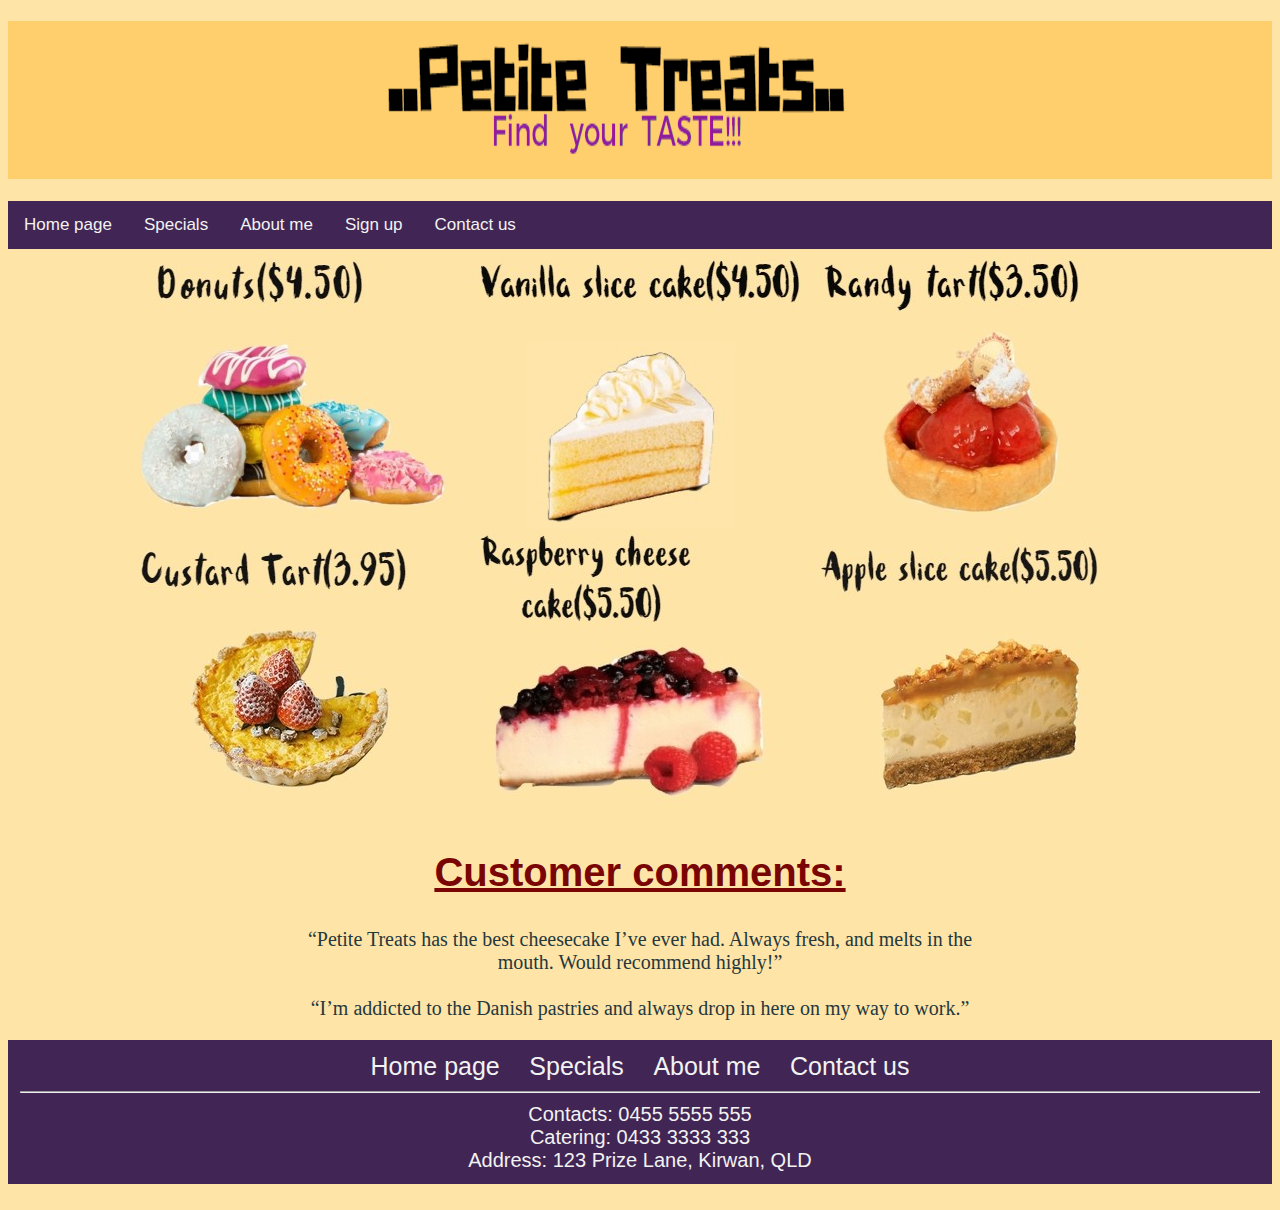
<file: index.html>
<!DOCTYPE html>
<html lang="en">
<head>
    <meta charset="UTF-8">
    <title>Thiruvenkatesh Baladhandapani Palanisamy</title>
</head>
<body>
<link rel="stylesheet" href= "stylesheet.css">

<h1><link rel="stylesheet" href= "stylesheet.css"><img src="Petite_treats.PNG" alt="Petite_treats" height="150" width="644">
</h1>
    <div><link rel="stylesheet" href= "stylesheet.css">
        <div class="top_menu">
            <a href="index.html">Home page</a>
            <a href="specials.html">Specials</a>
            <a href="aboutme.html">About me</a>
            <a href="signup.html">Sign up</a>
            <a href="contact_us.html">Contact us</a>
        </div>
        <div>
        <div class="images">
            <a href="donut.html"><img class="row" src="Donuts.jpg" alt="Donut" width="336" height="280"/></a>
            <a href="vanilla_slice_cake.html"><img class="row" src="vanillaslicecake.jpg" alt="Vannila_slice_cake" width="336" height="280"/></a>
            <a href="randy_tart.html"><img class="row" src="Randy_tart.jpg" alt="Randy tart" height="280" width="336"/></a>
        </div>
        <div class="images">
            <a href="custard_tart.html"><img class="row" src="Custard%20tart.jpg" alt="Custard tart" width="336" height="280"/></a>
            <a href="rasp_cheese_cake.html"><img class="row" src="raspcheesecake.jpg" alt="Raspberry cheese cake" width="336" height="280"/></a>
            <a href="apple_slice_cake.html"><img class="row" src="Appleslicecake.jpg" alt="Apple slice cake" width="336" height="280"/></a>
        </div>
        </div>
        <div>
            <h2><link rel="stylesheet" href= "stylesheet.css"><u>Customer comments:</u></h2>
            <p class="comments">
                “Petite Treats has the best cheesecake I’ve ever had. Always fresh, and melts in the<br>
                 mouth. Would recommend highly!”<br><br>
                “I’m addicted to the Danish pastries and always drop in here on my way to work.”
            </p>
        </div>
    </div>
</body>

<footer>
    <div class="footer"><link rel="stylesheet" href= "stylesheet.css">
        <a href="index.html">Home page</a>
        <a href="specials.html">Specials</a>
        <a href="aboutme.html">About me</a>
        <a href="contact_us.html">Contact us</a>
        <br>
        <hr>
        Contacts: 0455 5555 555<br>
        Catering: 0433 3333 333<br>
        Address: 123 Prize Lane, Kirwan, QLD
    </div><br>

</footer>

</html>
</file>
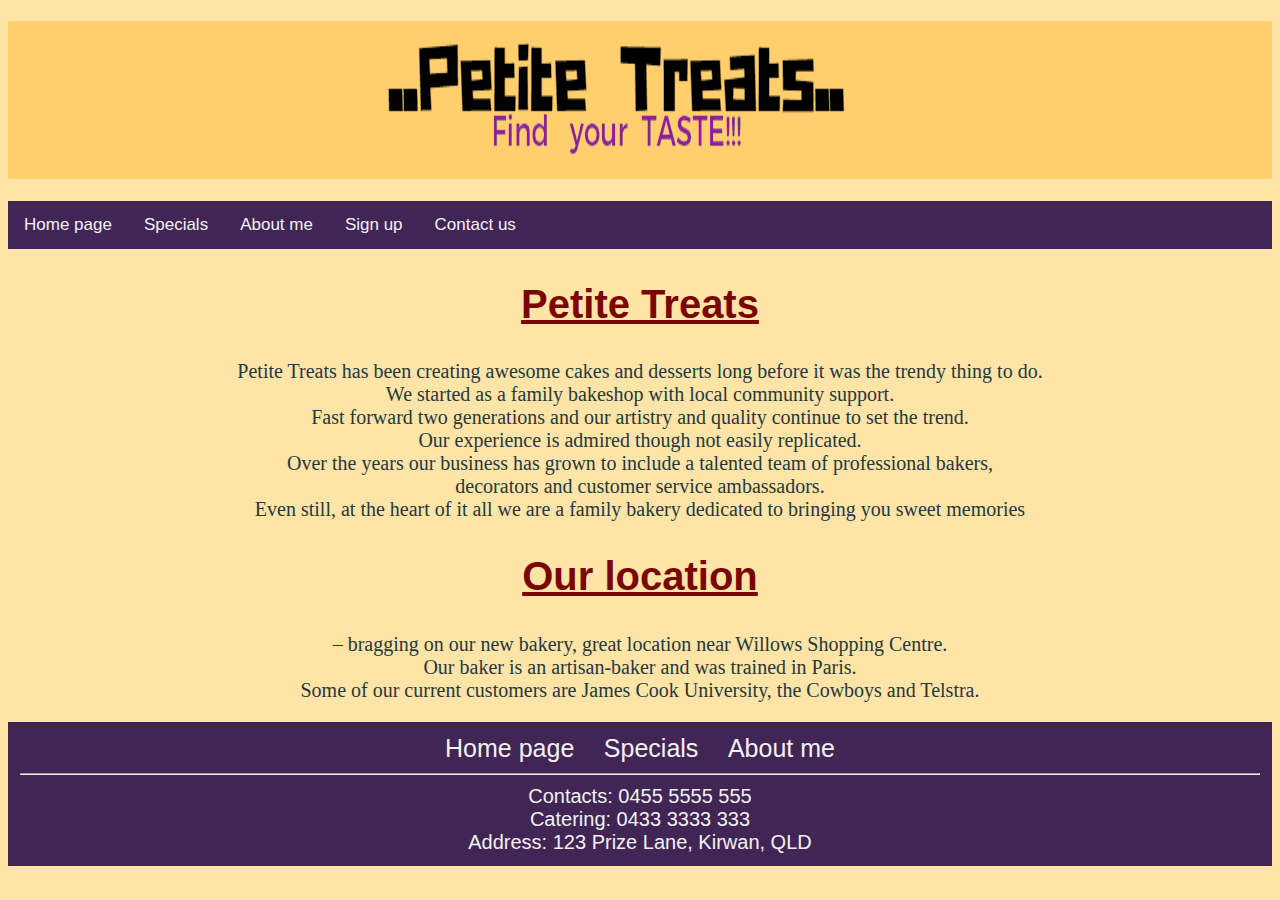
<file: aboutme.html>
<!DOCTYPE html>
<html lang="en">
<head>
    <meta charset="UTF-8">
    <title>Thiruvenkatesh Baladhandapani Palanisamy</title>
</head>
<body>
<link rel="stylesheet" href= "stylesheet.css">

<h1><link rel="stylesheet" href= "stylesheet.css"><img src="Petite_treats.PNG" alt="Petite_treats" height="150" width="644">
</h1>
<div><link rel="stylesheet" href= "stylesheet.css">
    <div class="top_menu">
        <a href="index.html">Home page</a>
        <a href="specials.html">Specials</a>
        <a href="aboutme.html">About me</a>
        <a href="signup.html">Sign up</a>
        <a href="contact_us.html">Contact us</a>
        </a>
    </div>
</div>
<div>
    <h2><b><u>Petite Treats</u></b></h2>
    <p class="comments">Petite Treats has been creating awesome cakes and desserts long before it was the trendy thing to do.<br>
        We started as a family bakeshop with local community support. <br>
        Fast forward two generations and our artistry and quality continue to set the trend. <br>
        Our experience is admired though not easily replicated.<br>
        Over the years our business has grown to include a talented team of professional bakers,<br>
        decorators and customer service ambassadors.<br>
        Even still, at the heart of it all we are a family bakery dedicated to bringing you sweet memories</p>
</div>
<div>
    <h2><b><u>Our location</u></b></h2>
    <p class="comments">– bragging on our new bakery, great location near Willows Shopping Centre.<br> Our
        baker is an artisan-baker and was trained in Paris.<br> Some of our current customers are James
        Cook University, the Cowboys and Telstra.</p>

</div>
</body>


<footer>
    <div class="footer"><link rel="stylesheet" href= "stylesheet.css">
        <a href="index.html">Home page</a>
        <a href="specials.html">Specials</a>
        <a href="aboutme.html">About me</a>
        <br><hr>
        Contacts: 0455 5555 555<br>
        Catering: 0433 3333 333<br>
        Address: 123 Prize Lane, Kirwan, QLD
    </div><br>

</footer>

</html>
</file>
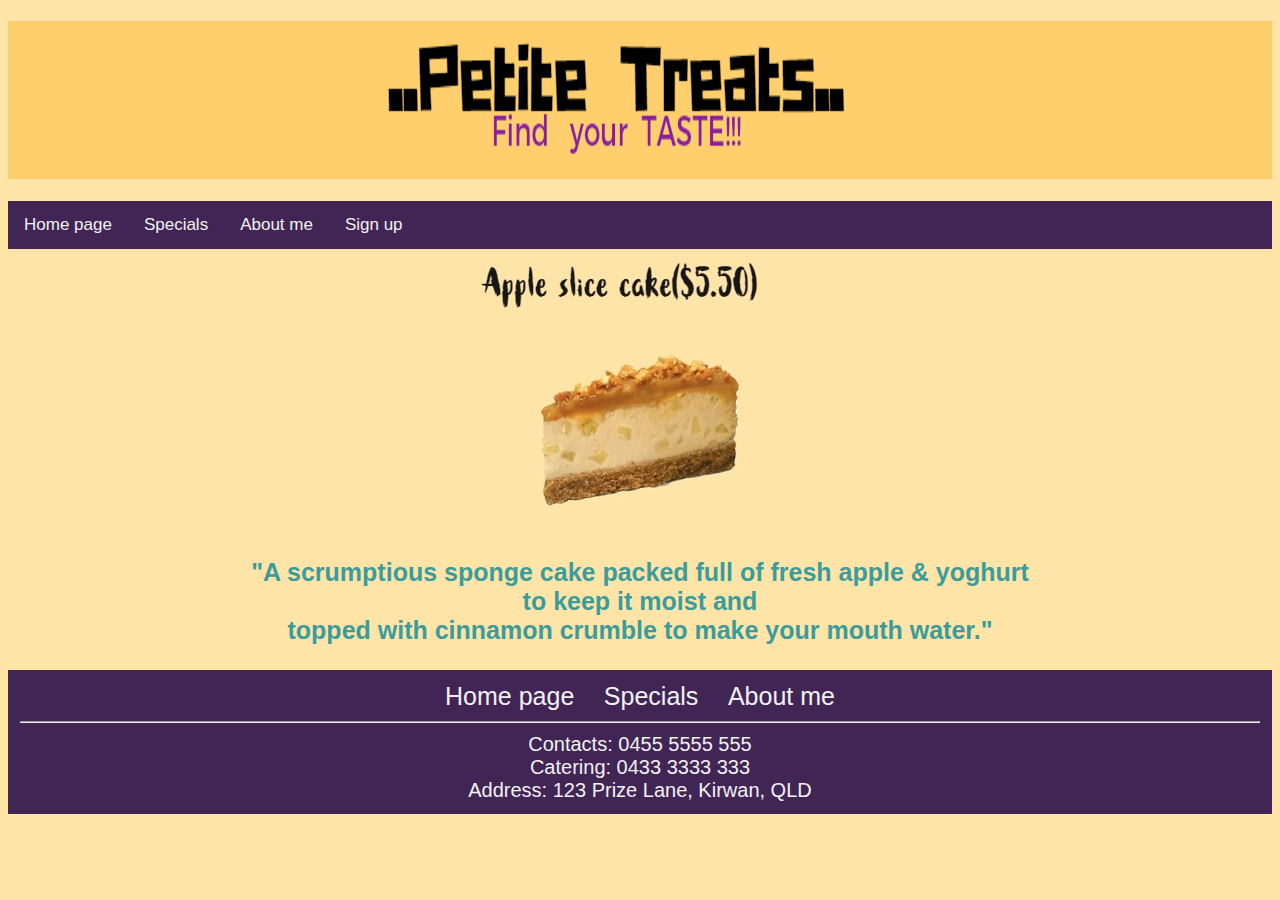
<file: apple_slice_cake.html>
<!DOCTYPE html>
<html lang="en">
<head>
    <meta charset="UTF-8">
    <title>Thiruvenkatesh Baladhandapani Palanisamy</title>
</head>
<body>
<link rel="stylesheet" href= "stylesheet.css">
<h1><link rel="stylesheet" href= "stylesheet.css"><img src="Petite_treats.PNG" alt="Petite_treats" height="150" width="644">
</h1>
<div><link rel="stylesheet" href= "stylesheet.css">
    <div class="top_menu">
        <a href="index.html">Home page</a>
        <a href="specials.html">Specials</a>
        <a href="aboutme.html">About me</a>
        <a href="signup.html">Sign up</a>
    </div>
    <div class="images">
        <img class="row" src="Appleslicecake.jpg" alt="Apple slice cake" width="336" height="280"/>
    </div>
    <div>
        <p class="product_description"><link rel="stylesheet" href= "stylesheet.css">
            <b>
                "A scrumptious sponge cake packed full of fresh apple & yoghurt<br>
                to keep it moist and <br>
                topped with cinnamon crumble to make your mouth water."<br>
            </b></p>
    </div>


</div>
</body>

<footer>
    <div class="footer"><link rel="stylesheet" href= "stylesheet.css">
        <a href="index.html">Home page</a>
        <a href="specials.html">Specials</a>
        <a href="aboutme.html">About me</a><br><hr>
        Contacts: 0455 5555 555<br>
        Catering: 0433 3333 333<br>
        Address: 123 Prize Lane, Kirwan, QLD
    </div><br>

</footer>

</html>
</file>
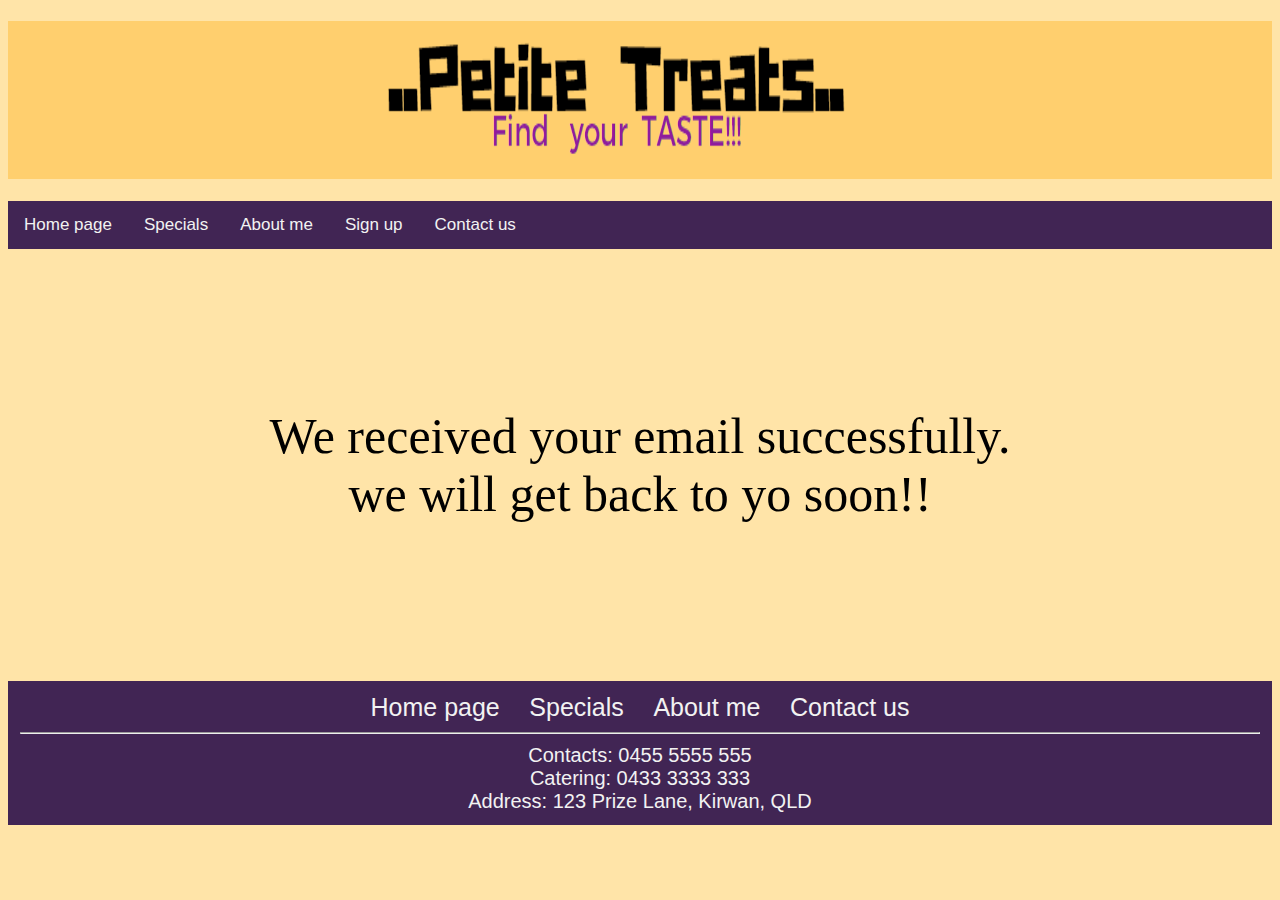
<file: contact_form_success.html>
<!DOCTYPE html>
<html lang="en">
<head>
    <meta charset="UTF-8">
    <title>Thiruvenkatesh Baladhandapani Palanisamy</title>
</head>
<body>
<link rel="stylesheet" href= "stylesheet.css">

<h1><link rel="stylesheet" href= "stylesheet.css"><img src="Petite_treats.PNG" alt="Petite_treats" height="150" width="644">
</h1>
<div><link rel="stylesheet" href= "stylesheet.css">
    <div class="top_menu">
        <a href="index.html">Home page</a>
        <a href="specials.html">Specials</a>
        <a href="aboutme.html">About me</a>
        <a href="signup.html">Sign up</a>
        <a href="contact_us.html">Contact us</a>
    </div>
    <body>
    <div><br><br><br><br><br><br></div>
    <p class="after_signup" >We received your email successfully. <br> we will get back to yo soon!!</p>
    <div><br><br><br><br><br><br></div>
    </body>

    <footer>
        <div class="footer"><link rel="stylesheet" href= "stylesheet.css">
            <a href="index.html">Home page</a>
            <a href="specials.html">Specials</a>
            <a href="aboutme.html">About me</a>
            <a href="contact_us.html">Contact us</a>
            <br>
            <hr>
            Contacts: 0455 5555 555<br>
            Catering: 0433 3333 333<br>
            Address: 123 Prize Lane, Kirwan, QLD
        </div><br>

    </footer>

</html>
</file>
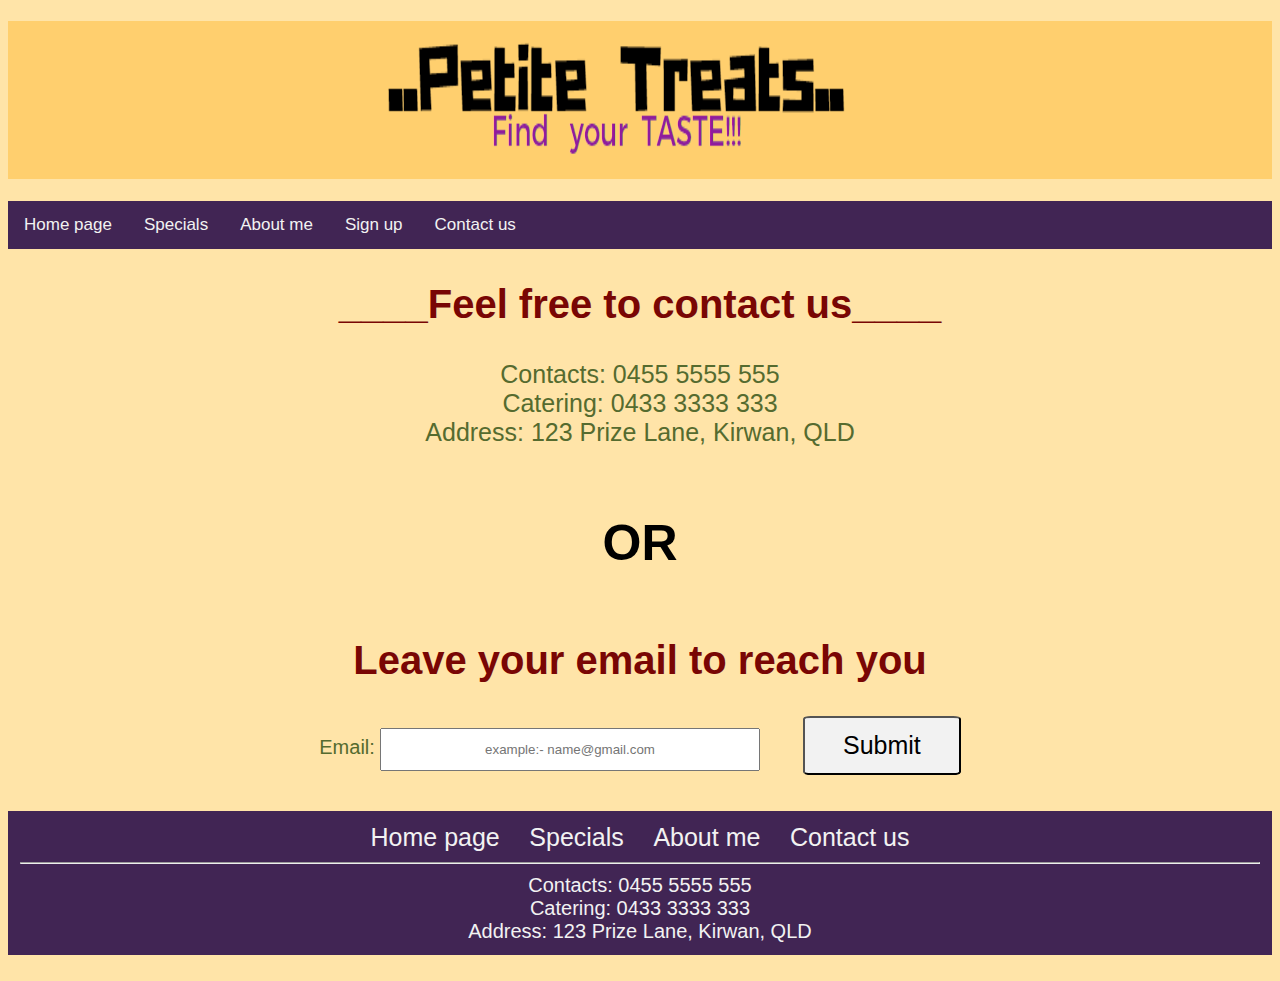
<file: contact_us.html>
<!DOCTYPE html>
<html lang="en">
<head>
    <meta charset="UTF-8">
    <title><!DOCTYPE html>
        <html lang="en">
        <head>
            <meta charset="UTF-8">
            <title>Thiruvenkatesh Baladhandapani Palanisamy</title>
        </head>
<body>
<link rel="stylesheet" href= "stylesheet.css">

<h1><link rel="stylesheet" href= "stylesheet.css"><img src="Petite_treats.PNG" alt="Petite_treats" height="150" width="644">
</h1>
<div><link rel="stylesheet" href= "stylesheet.css">
    <div class="top_menu">
        <a href="index.html">Home page</a>
        <a href="specials.html">Specials</a>
        <a href="aboutme.html">About me</a>
        <a href="signup.html">Sign up</a>
        <a href="contact_us.html">Contact us</a>
    </div>
    <div class="contact">
        <h2>____Feel free to contact us____</h2>
        <p style="font-size: 25px">Contacts: 0455 5555 555<br>
            Catering: 0433 3333 333<br>
            Address: 123 Prize Lane, Kirwan, QLD</p>
        <h4> OR </h4><h2>
            Leave your email to reach you</h2>
        <form onsubmit="return validate()" action="contact_form_success.html" id="form" >
        <script src= "contact_form.js"> </script>
        <label for="email"> Email:</label>
            <input placeholder="example:- name@gmail.com" class="label" type="email" id="email" name="email" required>
            <button class="button" type="submit">Submit</button>
        </form>
    </div>
</div>
<div>
    <br><br>
</div>
</body>

<footer>
    <div class="footer"><link rel="stylesheet" href= "stylesheet.css">
        <a href="index.html">Home page</a>
        <a href="specials.html">Specials</a>
        <a href="aboutme.html">About me</a>
        <a href="contact_us.html">Contact us</a><br><hr>
        Contacts: 0455 5555 555<br>
        Catering: 0433 3333 333<br>
        Address: 123 Prize Lane, Kirwan, QLD
    </div><br>

</footer>
</html>
</file>
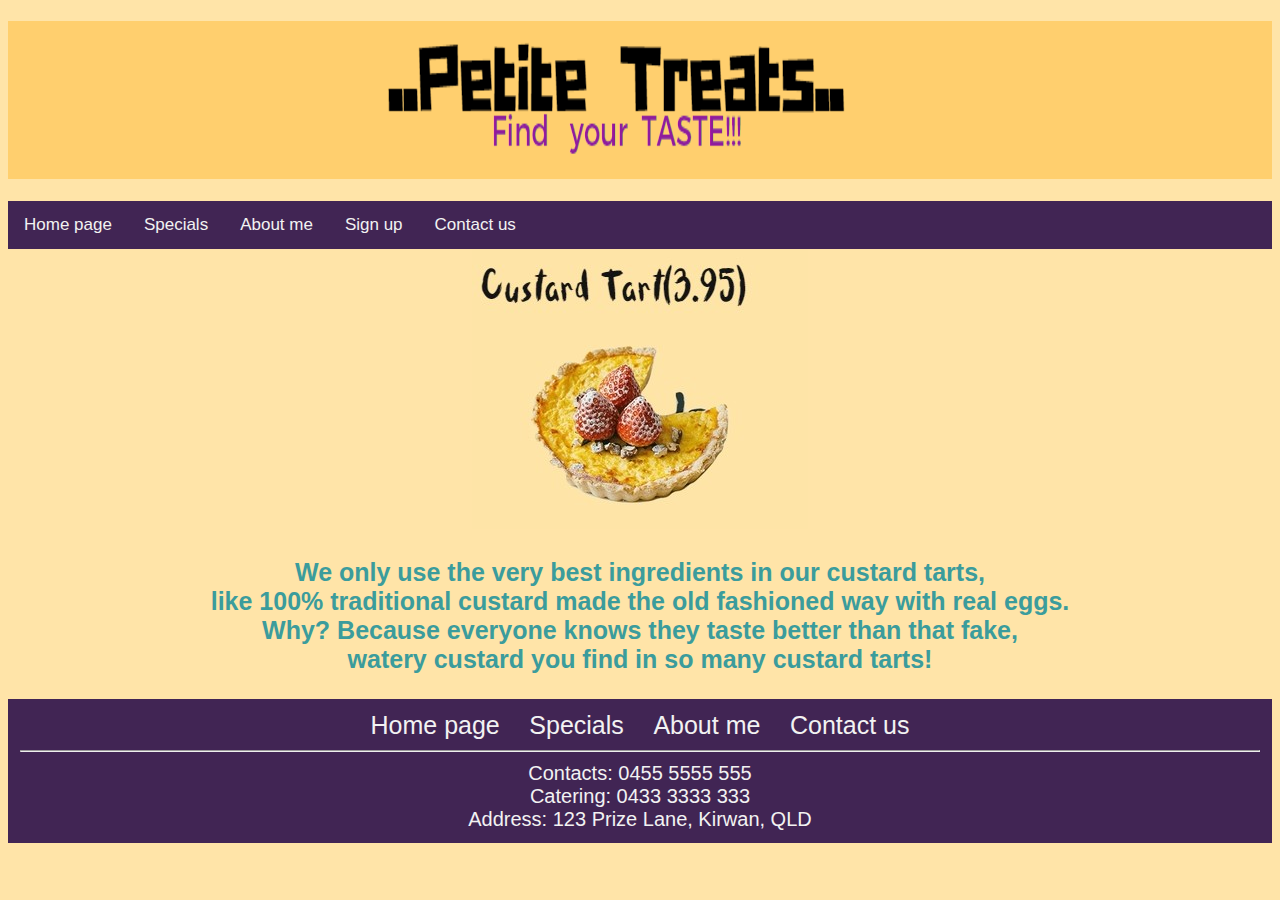
<file: custard_tart.html>
<!DOCTYPE html>
<html lang="en">
<head>
    <meta charset="UTF-8">
    <title>Thiruvenkatesh Baladhandapani Palanisamy</title>
</head>
<body>
<link rel="stylesheet" href= "stylesheet.css">
<h1><link rel="stylesheet" href= "stylesheet.css"><img src="Petite_treats.PNG" alt="Petite_treats" height="150" width="644">
</h1>
<div><link rel="stylesheet" href= "stylesheet.css">
    <div class="top_menu">
        <a href="index.html">Home page</a>
        <a href="specials.html">Specials</a>
        <a href="aboutme.html">About me</a>
        <a href="signup.html">Sign up</a>
        <a href="contact_us.html">Contact us</a>
    </div>
    <div class="images">
        <a href="custard_tart.html"><img class="row" src="Custard%20tart.jpg" alt="Custard tart" width="336" height="280"/></a>
    </div>
    <div>
        <p class="product_description"><link rel="stylesheet" href= "stylesheet.css">
            <b>We only use the very best ingredients in our custard tarts,<br>
                like 100% traditional custard made the old fashioned way with real eggs.<br>
                Why? Because everyone knows they taste better than that fake, <br>
                watery custard you find in so many custard tarts!</b>
        </p>
    </div>


</div>
</body>


<footer>
    <div class="footer"><link rel="stylesheet" href= "stylesheet.css">
        <a href="index.html">Home page</a>
        <a href="specials.html">Specials</a>
        <a href="aboutme.html">About me</a>
        <a href="contact_us.html">Contact us</a><br><hr>
        Contacts: 0455 5555 555<br>
        Catering: 0433 3333 333<br>
        Address: 123 Prize Lane, Kirwan, QLD
    </div><br>

</footer>

</html>
</file>
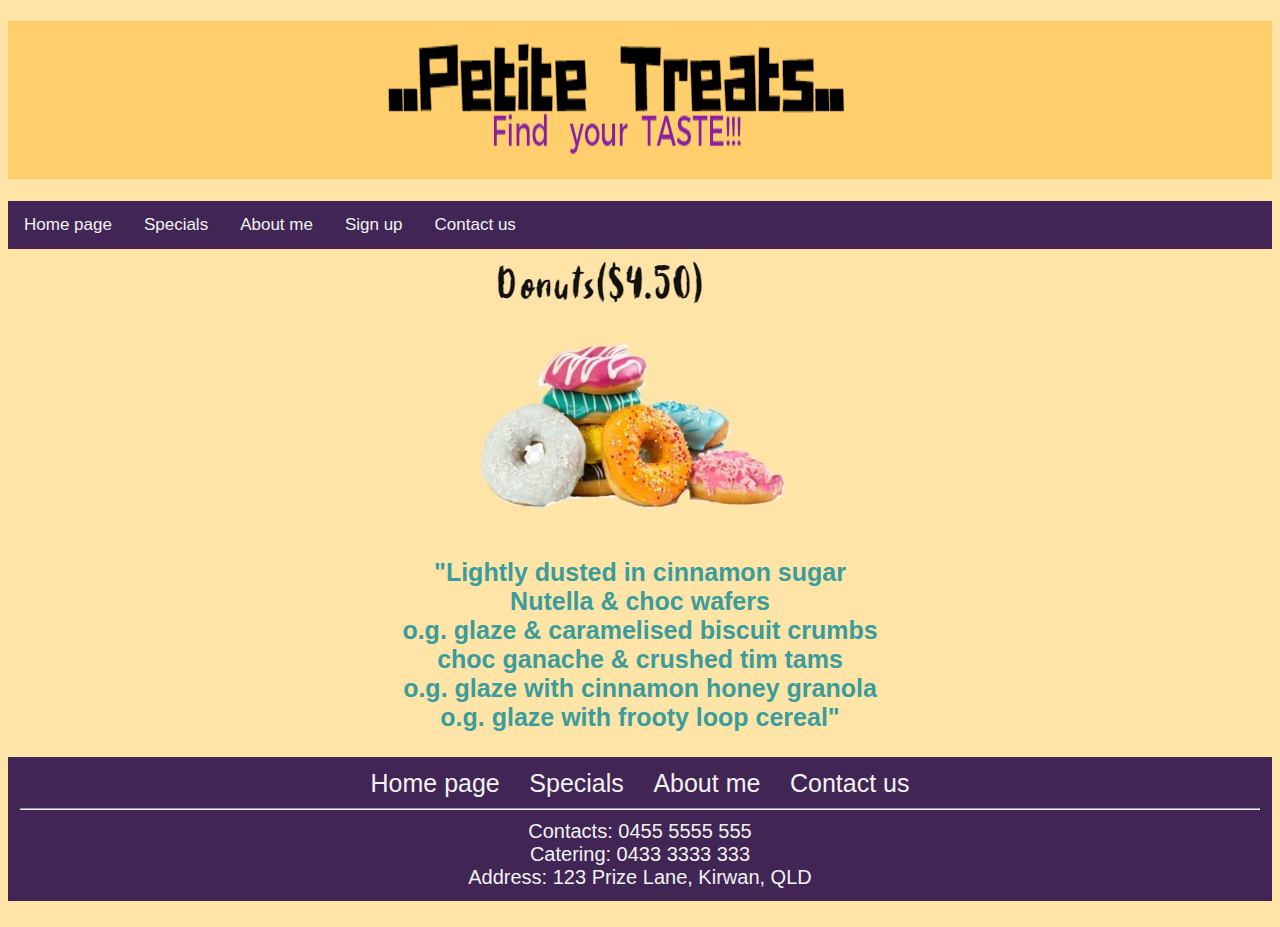
<file: donut.html>
<!DOCTYPE html>
<html lang="en">
<head>
    <meta charset="UTF-8">
    <title>Thiruvenkatesh Baladhandapani Palanisamy</title>
</head>
<body>
<link rel="stylesheet" href= "stylesheet.css">
<h1><link rel="stylesheet" href= "stylesheet.css"><img src="Petite_treats.PNG" alt="Petite_treats" height="150" width="644">
</h1>
<div><link rel="stylesheet" href= "stylesheet.css">
    <div class="top_menu">
        <a href="index.html">Home page</a>
        <a href="specials.html">Specials</a>
        <a href="aboutme.html">About me</a>
        <a href="signup.html">Sign up</a>
        <a href="contact_us.html">Contact us</a>
    </div>
    <div class="images">
        <a href="donut.html"><img class="row" src="Donuts.jpg" alt="Donut" width="336" height="280"/></a>
    </div>
    <div>
        <p class="product_description"><link rel="stylesheet" href= "stylesheet.css">
            <b>"Lightly dusted in cinnamon sugar<br>
             Nutella & choc wafers<br>
            o.g. glaze & caramelised biscuit crumbs<br>
            choc ganache & crushed tim tams<br>
            o.g. glaze with cinnamon honey granola<br>
                o.g. glaze with frooty loop cereal"<br></b>
        </p>
    </div>


</div>
</body>


<footer>
    <div class="footer"><link rel="stylesheet" href= "stylesheet.css">
        <a href="index.html">Home page</a>
        <a href="specials.html">Specials</a>
        <a href="aboutme.html">About me</a>
        <a href="contact_us.html">Contact us</a><br><hr>
        Contacts: 0455 5555 555<br>
        Catering: 0433 3333 333<br>
        Address: 123 Prize Lane, Kirwan, QLD
    </div><br>

</footer>

</html>
</file>
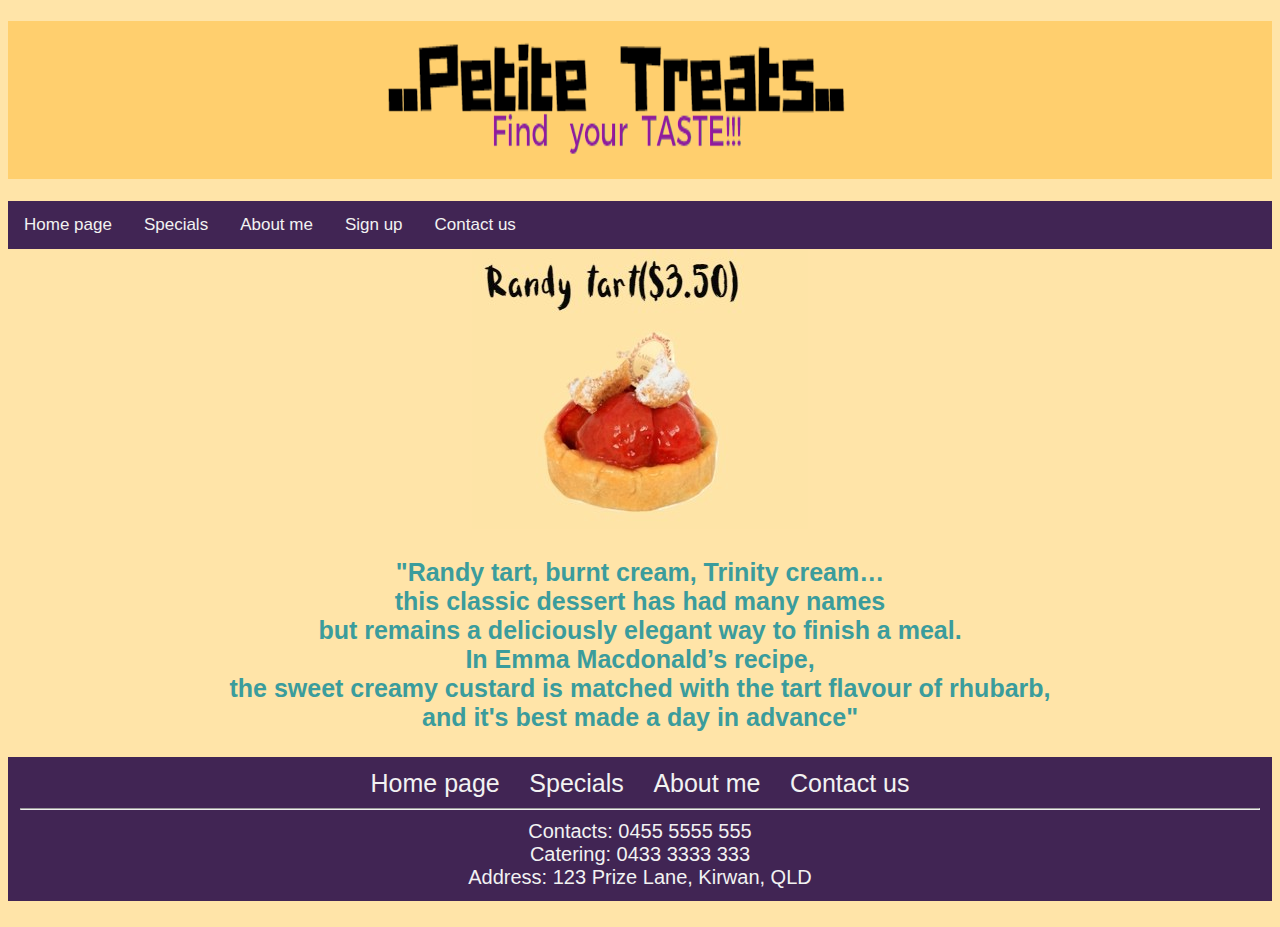
<file: randy_tart.html>
<!DOCTYPE html>
<html lang="en">
<head>
    <meta charset="UTF-8">
    <title>Thiruvenkatesh Baladhandapani Palanisamy</title>
</head>
<body>
<link rel="stylesheet" href= "stylesheet.css">

<h1><link rel="stylesheet" href= "stylesheet.css"><img src="Petite_treats.PNG" alt="Petite_treats" height="150" width="644">
</h1>
<div><link rel="stylesheet" href= "stylesheet.css">
    <div class="top_menu">
        <a href="index.html">Home page</a>
        <a href="specials.html">Specials</a>
        <a href="aboutme.html">About me</a>
        <a href="signup.html">Sign up</a>
        <a href="contact_us.html">Contact us</a>
    </div>
    <div class="images">
        <img class="row" src="Randy_tart.jpg" alt="Randy tart" height="280" width="336"/>
    </div>
    <div>
        <p class="product_description"><link rel="stylesheet" href= "stylesheet.css">
            <b>"Randy tart, burnt cream, Trinity cream…<br>
                this classic dessert has had many names<br>
                but remains a deliciously elegant way to finish a meal.<br>
                In Emma Macdonald’s recipe,<br>
                the sweet creamy custard is matched with the tart flavour of rhubarb, <br>
                and it's best made a day in advance"<br>
            </b>
        </p>
    </div>


</div>
</body>


<footer>
    <div class="footer"><link rel="stylesheet" href= "stylesheet.css">
        <a href="index.html">Home page</a>
        <a href="specials.html">Specials</a>
        <a href="aboutme.html">About me</a>
        <a href="contact_us.html">Contact us</a><br><hr>
        Contacts: 0455 5555 555<br>
        Catering: 0433 3333 333<br>
        Address: 123 Prize Lane, Kirwan, QLD
    </div><br>

</footer>

</html>
</file>
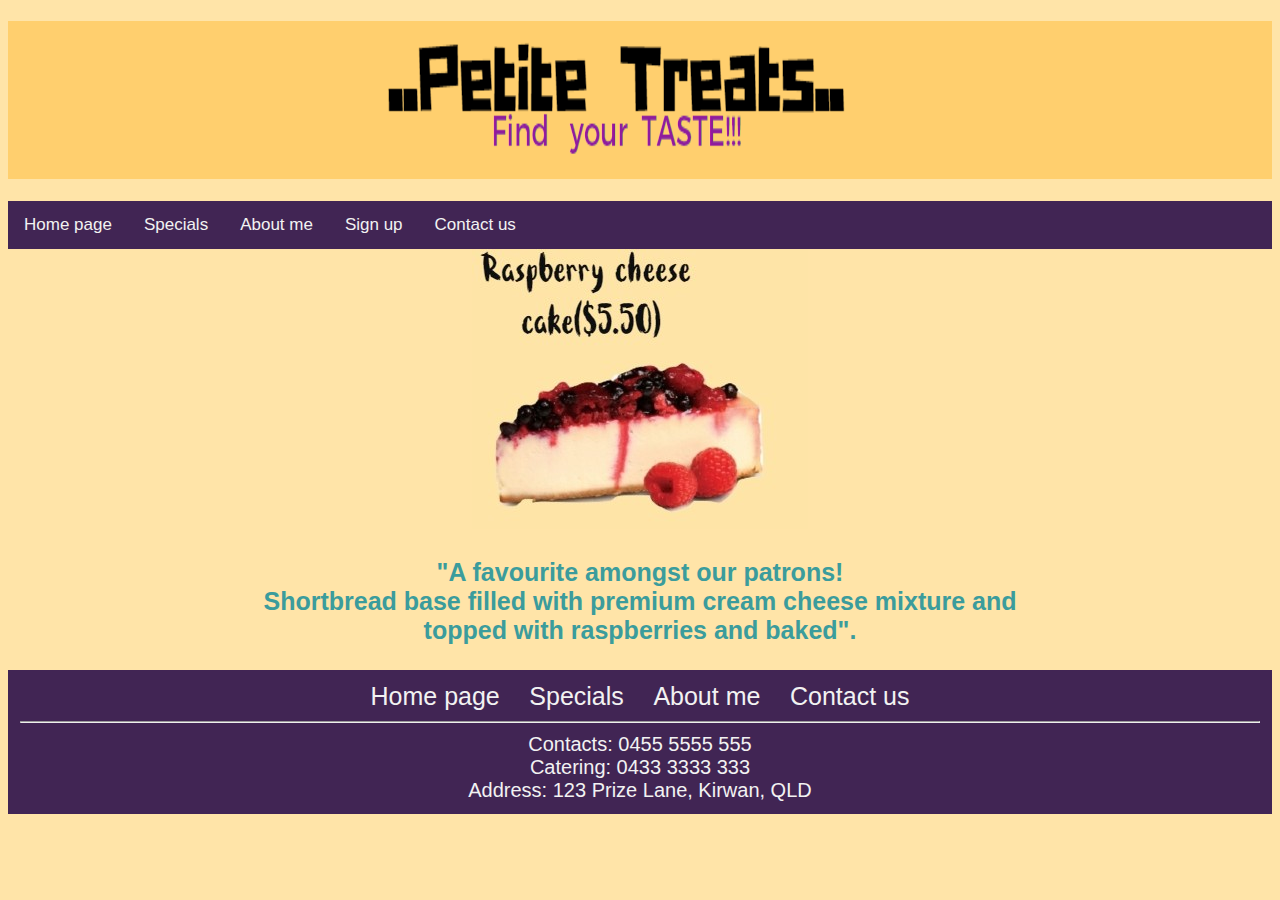
<file: rasp_cheese_cake.html>
<!DOCTYPE html>
<html lang="en">
<head>
    <meta charset="UTF-8">
    <title>Thiruvenkatesh Baladhandapani Palanisamy</title>
</head>
<body>
<link rel="stylesheet" href= "stylesheet.css">

<h1><link rel="stylesheet" href= "stylesheet.css"><img src="Petite_treats.PNG" alt="Petite_treats" height="150" width="644">
</h1>
<div><link rel="stylesheet" href= "stylesheet.css">
    <div class="top_menu">
        <a href="index.html">Home page</a>
        <a href="specials.html">Specials</a>
        <a href="aboutme.html">About me</a>
        <a href="signup.html">Sign up</a>
        <a href="contact_us.html">Contact us</a>
    </div>
    <div class="images">
        <img class="row" src="raspcheesecake.jpg" alt="Raspberry cheese cake" width="336" height="280"/>
    </div>
    <div>
        <p class="product_description"><link rel="stylesheet" href= "stylesheet.css">
            <b>"A favourite amongst our patrons!<br>
                Shortbread base filled with premium cream cheese mixture and <br>
                topped with raspberries and baked".<br>
            </b>
        </p>
    </div>
</div>
</body>


<footer>
    <div class="footer"><link rel="stylesheet" href= "stylesheet.css">
        <a href="index.html">Home page</a>
        <a href="specials.html">Specials</a>
        <a href="aboutme.html">About me</a>
        <a href="contact_us.html">Contact us</a><br><hr>
        Contacts: 0455 5555 555<br>
        Catering: 0433 3333 333<br>
        Address: 123 Prize Lane, Kirwan, QLD
    </div><br>

</footer>

</html>
</file>
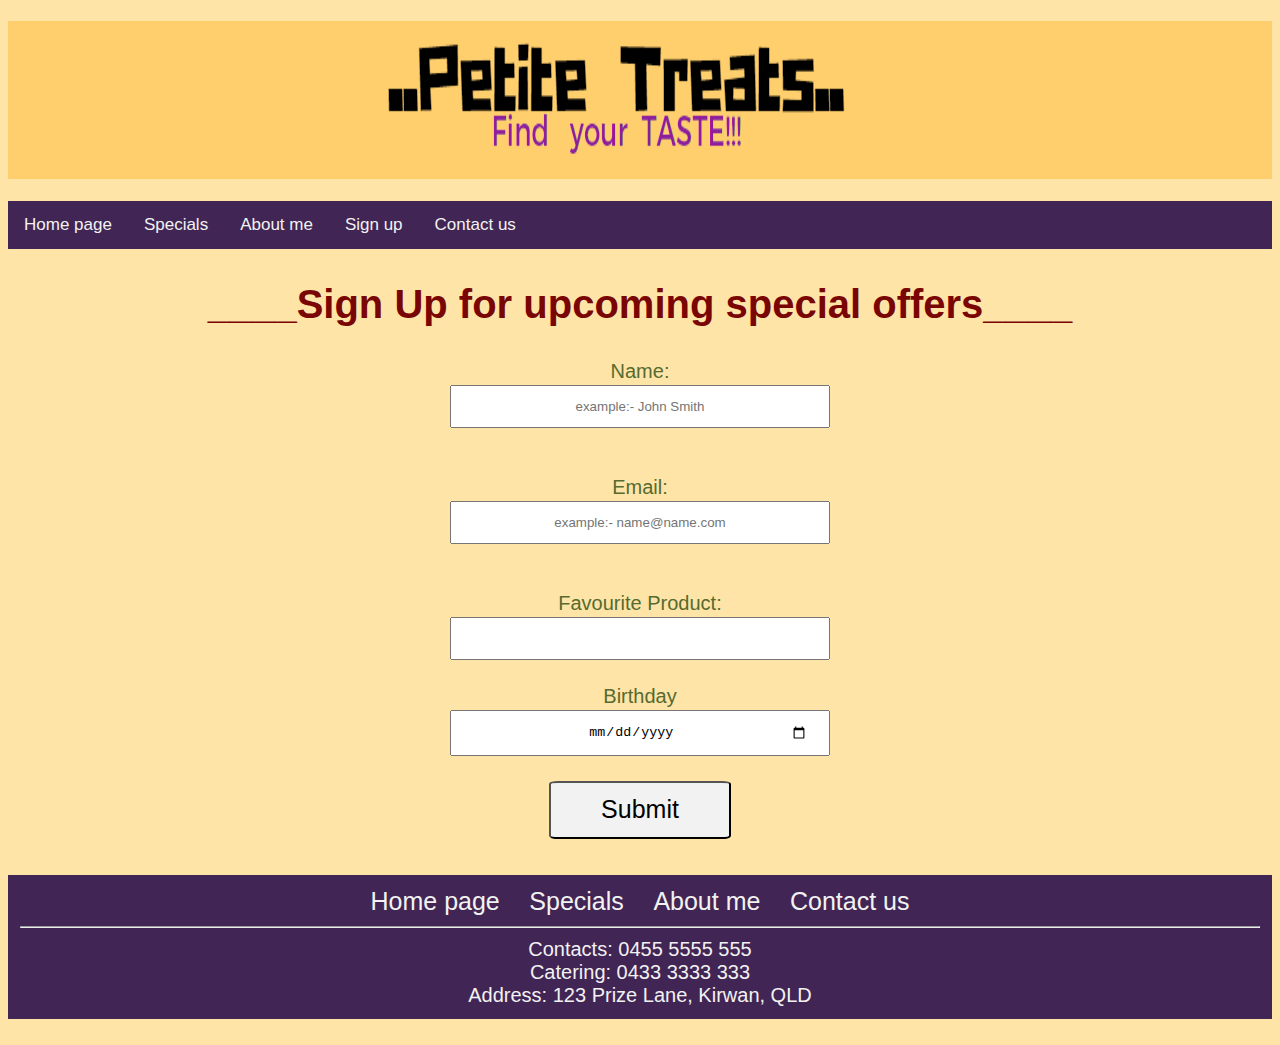
<file: signup.html>
<!DOCTYPE html>
<html lang="en">
<head>
    <meta charset="UTF-8">
    <title>Thiruvenkatesh Baladhandapani Palanisamy</title>
    <script src= "script.js"> </script>
</head>
<body>
<link rel="stylesheet" href= "stylesheet.css">

<h1><link rel="stylesheet" href= "stylesheet.css"><img src="Petite_treats.PNG" alt="Petite_treats" height="150" width="644">
</h1>
<div><link rel="stylesheet" href= "stylesheet.css">
    <div class="top_menu">
        <a href="index.html">Home page</a>
        <a href="specials.html">Specials</a>
        <a href="aboutme.html">About me</a>
        <a href="signup.html">Sign up</a>
        <a href="contact_us.html">Contact us</a>
    </div>
</div>
<div>
    <div>
        <h2>
            ____Sign Up for upcoming special offers____
        </h2>
    </div>
    <form onsubmit="return validate()" action="signup_form_success.html" action="action.php" class="form" id="form"><script src= "script.js"> </script>
     <div class="sign_up"><link rel="stylesheet" href= "stylesheet.css">
         <script src= "script.js"> </script>


            <label  for="name"> Name: </label><br>
            <input class="label" placeholder="example:- John Smith" type="text" id="name" name="name">
            <script src= "script.js"> </script>
            <br>
            <small class="error">Error message</small><br>
            <br>



            <label for="email">Email:</label><br>
            <input class="label" placeholder="example:- name@name.com" type="email" id="email" name="email"><br>
            <small class="error">Error message</small><br>
           <br>

            <label for="products">Favourite Product:</label><br>
            <input class="label" type="text" id="product" name="product"><br>
            <br>
            <label for="DOB">Birthday</label><br>
        <input class="label" type="date" id="date" name="date"><br>
        <br>

        <button class="button2" type="submit">Submit</button>
     </div>

</form>

</div>
<div>
    <br><br>
</div>

</body>


<footer>
    <div class="footer"><link rel="stylesheet" href= "stylesheet.css">
        <a href="index.html">Home page</a>
        <a href="specials.html">Specials</a>
        <a href="aboutme.html">About me</a>
        <a href="contact_us.html">Contact us</a><br>
        <hr>
        Contacts: 0455 5555 555<br>
        Catering: 0433 3333 333<br>
        Address: 123 Prize Lane, Kirwan, QLD
    </div><br>

</footer>

</html>
</file>
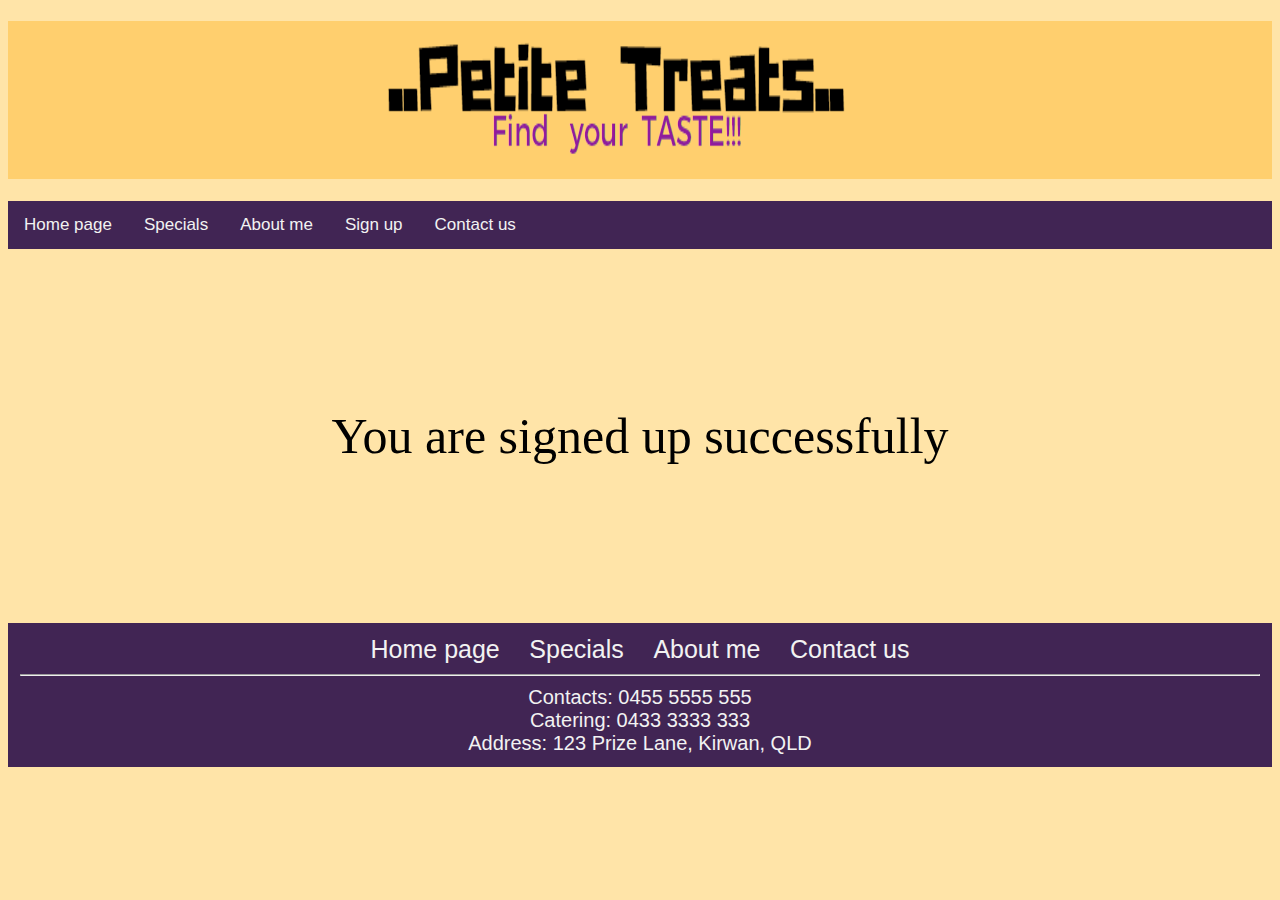
<file: signup_form_success.html>
<!DOCTYPE html>
<html lang="en">
<head>
    <meta charset="UTF-8">
    <title>Thiruvenkatesh Baladhandapani Palanisamy</title>
</head>
<body>
<link rel="stylesheet" href= "stylesheet.css">

<h1><link rel="stylesheet" href= "stylesheet.css"><img src="Petite_treats.PNG" alt="Petite_treats" height="150" width="644">
</h1>
<div><link rel="stylesheet" href= "stylesheet.css">
    <div class="top_menu">
        <a href="index.html">Home page</a>
        <a href="specials.html">Specials</a>
        <a href="aboutme.html">About me</a>
        <a href="signup.html">Sign up</a>
        <a href="contact_us.html">Contact us</a>
    </div>
 <body>
 <div><br><br><br><br><br><br></div>
 <p class="after_signup"> You are signed up successfully</p>
 <div><br><br><br><br><br><br></div>
</body>

<footer>
    <div class="footer"><link rel="stylesheet" href= "stylesheet.css">
        <a href="index.html">Home page</a>
        <a href="specials.html">Specials</a>
        <a href="aboutme.html">About me</a>
        <a href="contact_us.html">Contact us</a>
        <br>
        <hr>
        Contacts: 0455 5555 555<br>
        Catering: 0433 3333 333<br>
        Address: 123 Prize Lane, Kirwan, QLD
    </div><br>

</footer>

</html>
</file>
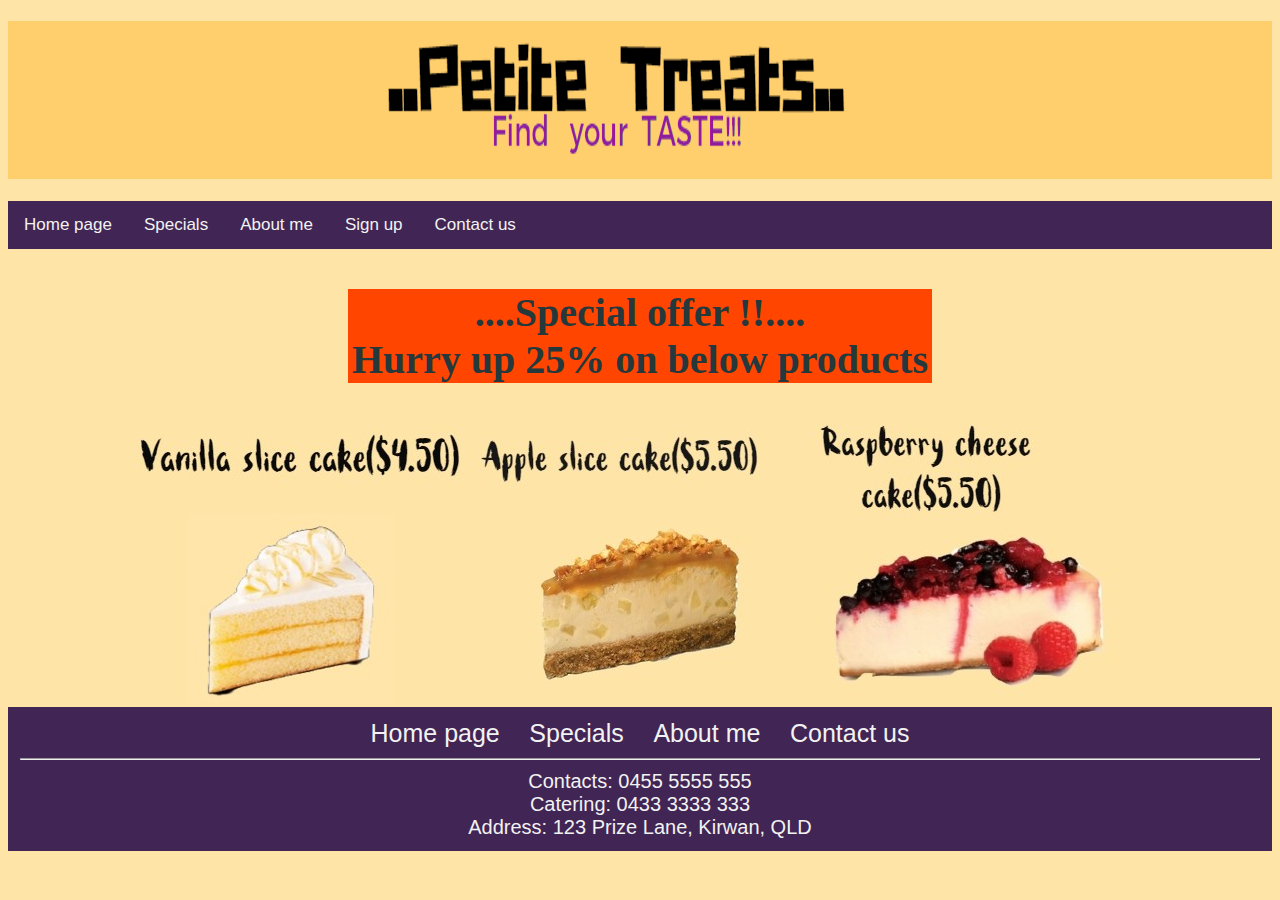
<file: specials.html>
<!DOCTYPE html>
<html lang="en">
<head>
    <meta charset="UTF-8">
    <title>Thiruvenkatesh Baladhandapani Palanisamy</title>
</head>
<body>
<link rel="stylesheet" href= "stylesheet.css">

<h1><link rel="stylesheet" href= "stylesheet.css"><img src="Petite_treats.PNG" alt="Petite_treats" height="150" width="644">
</h1>
<div><link rel="stylesheet" href= "stylesheet.css">
    <div class="top_menu">
        <a href="index.html">Home page</a>
        <a href="specials.html">Specials</a>
        <a href="aboutme.html">About me</a>
        <a href="signup.html">Sign up</a>
        <a href="contact_us.html">Contact us</a>
    </div>
</div>
<div>
    <h3 class="specials">....Special offer !!....<br>
        Hurry up  25% on below products<br>
    </h3>

</div>
<div class="images">
    <a href="vanilla_slice_cake.html"><img class="row" src="vanillaslicecake.jpg" alt="Vannila_slice_cake" width="336" height="280"/></a>
    <a href="apple_slice_cake.html"><img class="row" src="Appleslicecake.jpg" alt="Apple slice cake" width="336" height="280"/></a>
    <a href="rasp_cheese_cake.html"><img class="row" src="raspcheesecake.jpg" alt="Raspberry cheese cake" width="336" height="280"/></a>

</div>
</body>


<footer>
    <div class="footer"><link rel="stylesheet" href= "stylesheet.css">
        <a href="index.html">Home page</a>
        <a href="specials.html">Specials</a>
        <a href="aboutme.html">About me</a>
        <a href="contact_us.html">Contact us</a><br><hr>
        Contacts: 0455 5555 555<br>
        Catering: 0433 3333 333<br>
        Address: 123 Prize Lane, Kirwan, QLD
    </div><br>

</footer>

</html>
</file>
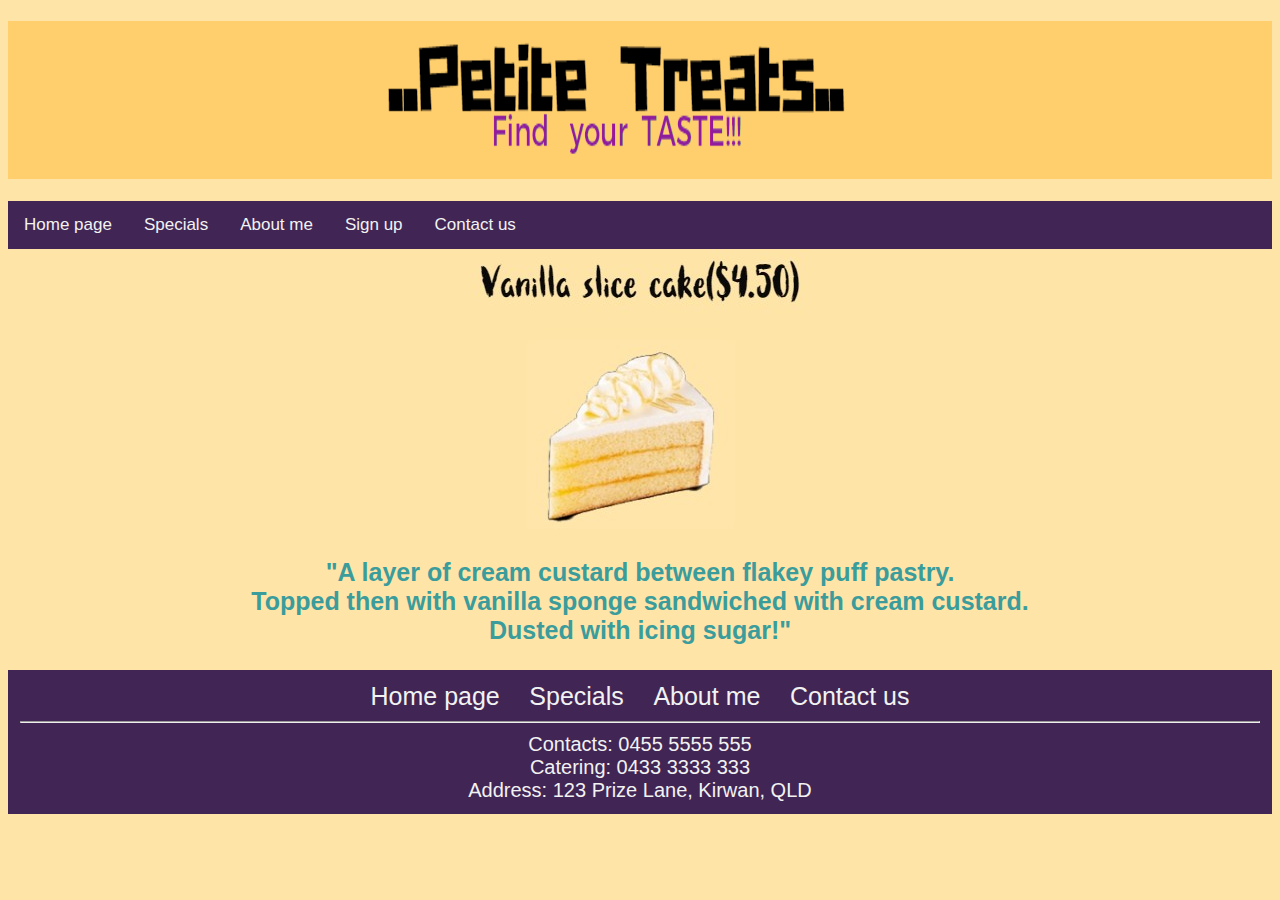
<file: vanilla_slice_cake.html>
<!DOCTYPE html>
<html lang="en">
<head>
    <meta charset="UTF-8">
    <title>Thiruvenkatesh Baladhandapani Palanisamy</title>
</head>
<body>
<link rel="stylesheet" href= "stylesheet.css">

<h1><link rel="stylesheet" href= "stylesheet.css"><img src="Petite_treats.PNG" alt="Petite_treats" height="150" width="644">
</h1>
<div><link rel="stylesheet" href= "stylesheet.css">
    <div class="top_menu">
        <a href="index.html">Home page</a>
        <a href="specials.html">Specials</a>
        <a href="aboutme.html">About me</a>
        <a href="signup.html">Sign up</a>
        <a href="contact_us.html">Contact us</a>
    </div>
    <div class="images">
        <img class="row" src="vanillaslicecake.jpg" alt="Vannila_slice_cake" width="336" height="280"/>
    </div>
    <div>
        <p class="product_description"><link rel="stylesheet" href= "stylesheet.css">
            <b>"A layer of cream custard between flakey puff pastry. <br>
                Topped then with vanilla sponge sandwiched with cream custard. <br>
                Dusted with icing sugar!"<br>
            </b></p>
    </div>


</div>
</body>

<footer>
    <div class="footer"><link rel="stylesheet" href= "stylesheet.css">
        <a href="index.html">Home page</a>
        <a href="specials.html">Specials</a>
        <a href="aboutme.html">About me</a>
        <a href="contact_us.html">Contact us</a><br><hr>
        Contacts: 0455 5555 555<br>
        Catering: 0433 3333 333<br>
        Address: 123 Prize Lane, Kirwan, QLD
    </div><br>

</footer>

</html>
</file>
<file: stylesheet.css>
body{
    background: #FFE4A8;
}
h1{
    text-align: center;
    background: #ffcf6e;
}
.top_menu {
    background-color: #412554;
    overflow: hidden;
}
.top_menu a:hover {
    background-color: #ddd;
    color: black;
}
.top_menu a {
    display: inline;
    float: left;
    color: #f2f2f2;
    text-align: center;
    padding: 14px 16px;
    text-decoration: none;
    font-size: 17px;
    font-family: Helvetica, sans-serif;
}
.images {
    text-align: center;
}
h2{
    font-size: 40px;
    font-family: comic sans, tahoma, sans-serif;
    color: #790604;
    text-align: center;
}
h3{
    font-size: 40px;
    text-align: center;
    color: #25383C;
    background: orangered;
    margin-left: 8.5em;
    margin-right: 8.5em;
}
h4{
    font-family: Helvetica, sans-serif;
    text-align: center;
    color: black;
    font-size: 50px;

}
.product_description{
    text-align: center;
    font-size: 25px;
    color: #3B9C9C;
    font-family: "Source Code Pro", sans-serif;
}
.comments {
    text-align: center;
    color:  #25383C;
    font-size: 20px;
    font-family: "Berlin Sans FB", cursive;
}
.footer {
    background-color: #412554;
    color: #f2f2f2;;
    text-align: center;
    padding: 12px;
    text-decoration: none;
    font-size: 20px;
    font-family: Helvetica, sans-serif;
}
.footer a:hover {
    background-color: #ddd;
    color: black;
}
.footer a {
    color: #f2f2f2;;
    text-align: center;
    padding: 12px;
    text-decoration: none;
    font-size: 25px;
}
.about_me{
    text-align: center;
    font-size: 50px;
    color: black;
    font-family: Bebas Neue, sans-serif;
}
.foot{
    background-color: #412554;
    overflow: hidden;
    text-align: center;
    font-size: 17px;
    font-family: Helvetica, sans-serif;
    color: #f2f2f2;
}


.sign_up {
    font-family: Helvetica, sans-serif;
    color: darkolivegreen;
    font-size: 20px;
    align-content: center;
    text-align: center;


}
.contact{
    font-family: Helvetica, sans-serif;
    color: darkolivegreen;
    font-size: 20px;
    text-align: center;
}
.button {
    transition-duration: 0.4s;
    font-size: 25px;
    background: #f2f2f2;
    padding-left: 3%;
    padding-right: 3%;
    padding-top: 1%;
    padding-bottom: 1%;
    margin-left: 3%;
    margin-top: 0%;
    align-content: center;
    border-radius: 5%;


}

.button:hover {
    background-color: #4CAF50;
    color: white;
}
.button2 {
    transition-duration: 0.4s;
    font-size: 25px;
    padding-left: 4%;
    padding-right: 4%;
    padding-top: 1%;
    padding-bottom: 1%;
    background-color: #f2f2f2;
    border-radius: 5%;
}
.button2:hover {
    background-color: #4CAF50;
    color: white;
}
.label{
    size: 25px;
    padding: 12px 20px;
    width: 30%;
    margin: 2px 0;
    box-sizing: border-box;
    text-align: center;
}
.center_align{
    align-content: center;
    text-align: center;
    position: relative;

}
.error {
    visibility: hidden;
    text-align: center;
    margin-right: 15%;
    color: orangered;

}
.after_signup{
    color: black;
    text-align: center;
    font-size: 50px;

}
</file>
